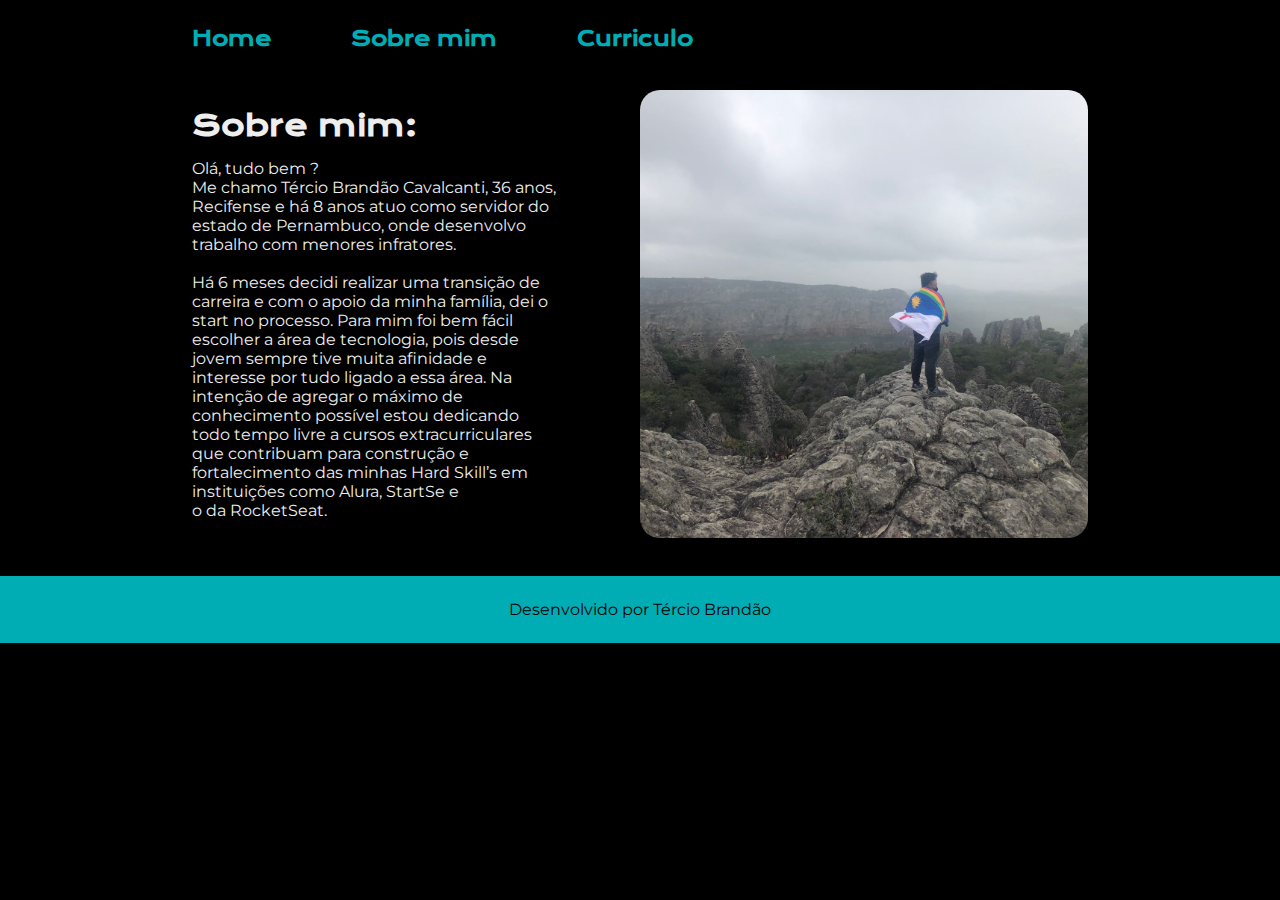
<file: about.html>
<!DOCTYPE html>
<html lang="pt-br">
<head>
    <meta charset="UTF-8">
    <meta http-equiv="X-UA-Compatible" content="IE=edge">
    <meta name="viewport" content="width=device-width, initial-scale=1.0">
    <title>Sobre Mim</title>
    <link rel="stylesheet" href="styles/style.css">
</head>
<body>
    <header class="cabecalho">
        <nav class="cabecalho__menu">
            <a class="cabecalho__menu__link" href="index.html">Home</a>
            <a class="cabecalho__menu__link" href="about.html">Sobre mim</a>
            <a class="cabecalho__menu__link" href="curriculo.html">Curriculo</a>
        </nav>
    </header>

    <main class="apresentacao">
        <section class="apresentacao__conteudo">
            <h1 class="apresentacao__conteudo__titulo">
                Sobre mim:
            </h1>
            <p class="apresentacao__conteudo__texto">
                Olá, tudo bem ? <br>
Me chamo Tércio Brandão Cavalcanti, 
36 anos, Recifense e há 8 anos atuo como servidor do estado de Pernambuco,
 onde desenvolvo trabalho com menores infratores.
<br><br>
Há 6 meses decidi realizar uma transição de carreira e com o apoio 
da minha família, dei o start no processo.  Para mim foi bem fácil escolher a área 
de tecnologia, pois desde jovem sempre tive muita afinidade e interesse por tudo ligado a essa área.  
Na intenção de agregar o máximo de conhecimento possível estou dedicando todo tempo livre a 
cursos extracurriculares que contribuam para construção e fortalecimento das minhas Hard Skill’s em instituições como Alura, StartSe e o da RocketSeat.
            </p>
        </section>
        <img class="img" 
        src="assets/img2.jpg" 
        alt="foto de Tércio Brandão">
    </main>

    <footer>
        <footer class="rodape">
            <p>
                Desenvolvido por Tércio Brandão
            </p>
        </footer>
    </footer>
    
</body>
</html>
</file>
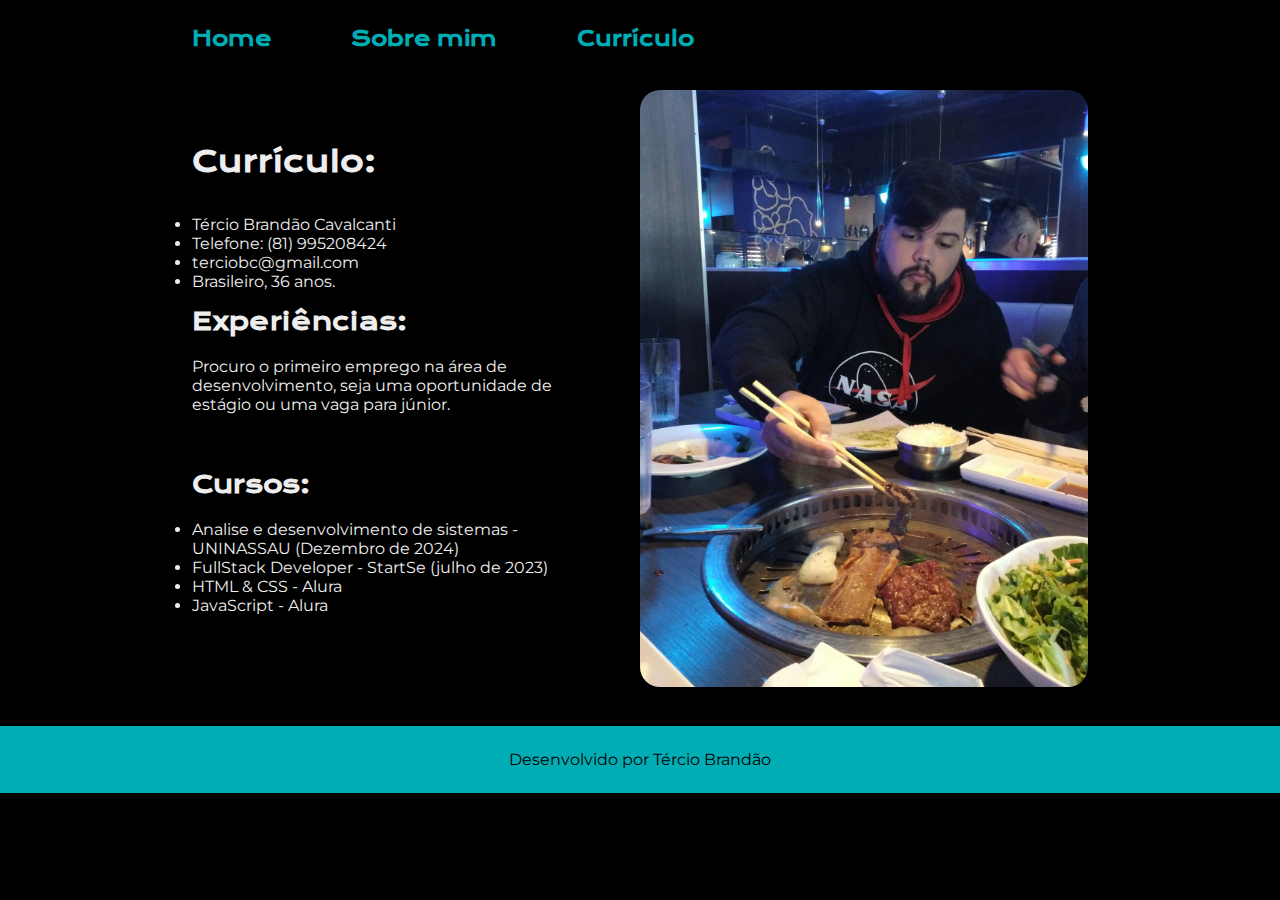
<file: curriculo.html>
<!DOCTYPE html>
<html lang="pt-br">
<head>
    <meta charset="UTF-8">
    <meta http-equiv="X-UA-Compatible" content="IE=edge">
    <meta name="viewport" content="width=device-width, initial-scale=1.0">
    <title>Currículo</title>
    <link rel="stylesheet" href="styles/style.css">
</head>
<body>
    <header class="cabecalho">
        <nav class="cabecalho__menu">
            <a class="cabecalho__menu__link" href="index.html">Home</a>
            <a class="cabecalho__menu__link" href="about.html">Sobre mim</a>
            <a class="cabecalho__menu__link" href="curriculo.html">Currículo</a>
        </nav>
    </header>
    <main class="apresentacao">
        <section class="apresentacao__conteudo">
            <h1 class="apresentacao__conteudo__titulo">
                Currículo:
            </h1>
            <ul class="apresentacao__cursos__ul">
                <li class="apresentacao__cursos__lista">Tércio Brandão Cavalcanti</li>
                <li class="apresentacao__cursos__lista">Telefone: (81) 995208424</li>
                <li class="apresentacao__cursos__lista">terciobc@gmail.com</li>
                <li class="apresentacao__cursos__lista">Brasileiro, 36 anos.</li>
            </ul>
            
            <div class="apresentacao__curriculo">
                <h2 class= "apresentacao__experiencia">
                    Experiências:
                </h2>                
                <p class="apresentacao_experiencia__texto">
                    Procuro o primeiro emprego na área de desenvolvimento, 
                    seja uma oportunidade de estágio ou uma vaga para júnior.
                </p>
            
                
            </div>
                
                <div class="apresentacao__cursos">
                    <h2 class="apresentacao__cursos__titulo">
                    Cursos:                 

                    </h2>
                    <ul class="apresentacao__cursos__ul">
                        <li class="apresentacao__cursos__lista">Analise e desenvolvimento de sistemas - UNINASSAU (Dezembro de 2024)</li>
                        <li class="apresentacao__cursos__lista">FullStack Developer - StartSe (julho de 2023)</li>
                        <li class="apresentacao__cursos__lista">HTML & CSS - Alura</li>
                        <li class="apresentacao__cursos__lista">JavaScript - Alura</li>
                    </ul>
                </div>
    
        </section>  
        <img class="img" 
        src="assets/imagem.jpg" 
        alt="foto de Tércio Brandão">
    </main>
    <footer class="rodape">
        <p>Desenvolvido por Tércio Brandão</p>
    </footer>
    
</body>
</html>
</file>
<file: styles/style.css>
@import url('https://fonts.googleapis.com/css2?family=Krona+One&family=Montserrat:wght@400;600&display=swap');
@import url('https://fonts.googleapis.com/css2?family=Montserrat&display=swap');

:root{
    --cor--primaria: #000000;
    --cor--secundaria: #EEEEEE;
    --cor--terciaria: #00ADB5;
    --cor--hover: #22D4FD;

    --fonte--primaria: 'Krona One', sans-serif ;
    --fonte--secundaria: 'Montserrat', sans-serif;
}

*{
    margin: 0;
    padding: 0;
}

body{
    /* height: 100vh; */
    box-sizing: border-box;
    background-color:var(--cor--primaria);
    color: var(--cor--secundaria);
}
.cabecalho{
    padding: 2% 0% 0% 15%
}
.cabecalho__menu{
    display: flex;
    gap: 80px;
}

.cabecalho__menu__link{
    font-family: var(--fonte--primaria);
    font-weight: 600;
    font-size: 1.25rem;
    color: var(--cor--terciaria);
    text-decoration: none;
}
.titulo-destaque{
    color: var(--cor--terciaria);
}
.apresentacao{
    padding: 3% 15%;
    display: flex;
    align-items: center;
    justify-content: space-between;
    gap: 82px;
}
.apresentacao__conteudo{
    width: 50%;
    display: flex;
    flex-direction: column;
    gap: 15px;
}

.apresentacao__conteudo__titulo{
    font-size: 1.8rem;
    font-family: var(--fonte--primaria);
}
.apresentacao__conteudo__texto{
    font-size: 1rem;
    font-family: var(--fonte--secundaria);
}
.apresentacao__conteudo__texto:hover{
    color: var(--cor--hover);
    transition: 2s;
}

.apresentacao__links{
    display: flex;
    flex-direction: column;
    justify-content: space-between;
    align-items: center;
    gap: 10px;
}
.apresentacao__links__subtitulo{
    font-family: var(--fonte--primaria);
    font-weight: 400;
    font-size: 1.3rem;
}
.apresentacao__links__navegacao{
    display: flex;
    justify-content: center;
    gap: 16px;
    border: 2px solid var(--cor--terciaria);
    width: 50%;
    text-align: center;
    border-radius: 8px;
    font-size: 1.2rem;
    font-weight: 600;
    padding: 15px 0;
    text-decoration: none;
    color: var(--cor--secundaria);
    font-family: var(--fonte--secundaria);
}
.decoracao{
    width: 32px;
    height: 32px;
}
.decoracao:hover{
    color: var(--cor--primaria);
}
.apresentacao__links__navegacao:hover{
    background-color: #272727;
    transition: 2s;
}
.rodape{
    color: var(--cor--primaria);
    background-color: var(--cor--terciaria);
    padding: 24px;
    text-align: center;
    font-family: var(--fonte--secundaria);
    font-size: 1rem;
    font-weight: 400;
}
img{
    border-radius: 20px;
    width: 50%;
    
}
/* .apresentacao__curriculo{
    display: flex;
    justify-content: center;
    flex-direction: column;
} */
.apresentacao__experiencia{
    font-family: var(--fonte--primaria);
    font-weight: 600;
    font-size: 1.5rem;
    gap: 10px;
}
.apresentacao_experiencia__texto{
    font-family: var(--fonte--secundaria);
    font-weight: 400;
    font-size: 1rem;
    padding: 20px 0px 20px 0px
    
}
.apresentacao_experiencia__texto:hover{
    color: var(--cor--hover);
    transition: 2s;
}
.apresentacao__cursos{
    padding: 20px 0 20px 0;
}
.apresentacao__cursos__titulo{
    font-family: var(--fonte--primaria);
    font-weight: 600;
    font-size: 1.5rem;
}
.apresentacao__cursos__ul{
    font-family: var(--fonte--secundaria);
    font-size: 1rem;
    padding-top: 20px;
}
.apresentacao__cursos__lista{
    font-family: var(--fonte--secundaria);
    font-size: 1rem;
    font-weight: 400;
    text-decoration: none;
}
.apresentacao__cursos__lista:hover{
    color: var(--cor--hover);
    transition: 2s;
    cursor:help;
}

@media (max-width: 1200px) {
    .cabecalho{
        padding: 2% 10% 2% 10%;        
    }
    .cabecalho__menu{
       justify-content:space-between;
       gap: 0;                
       
    }
    .cabecalho__menu__link{
       width: auto;
       justify-content: space-between;
       text-align: center;
    }
    .apresentacao{
        flex-direction: column-reverse;
        padding: 5%;
    }
    .apresentacao__conteudo{
        width: auto;
    }
</file>
